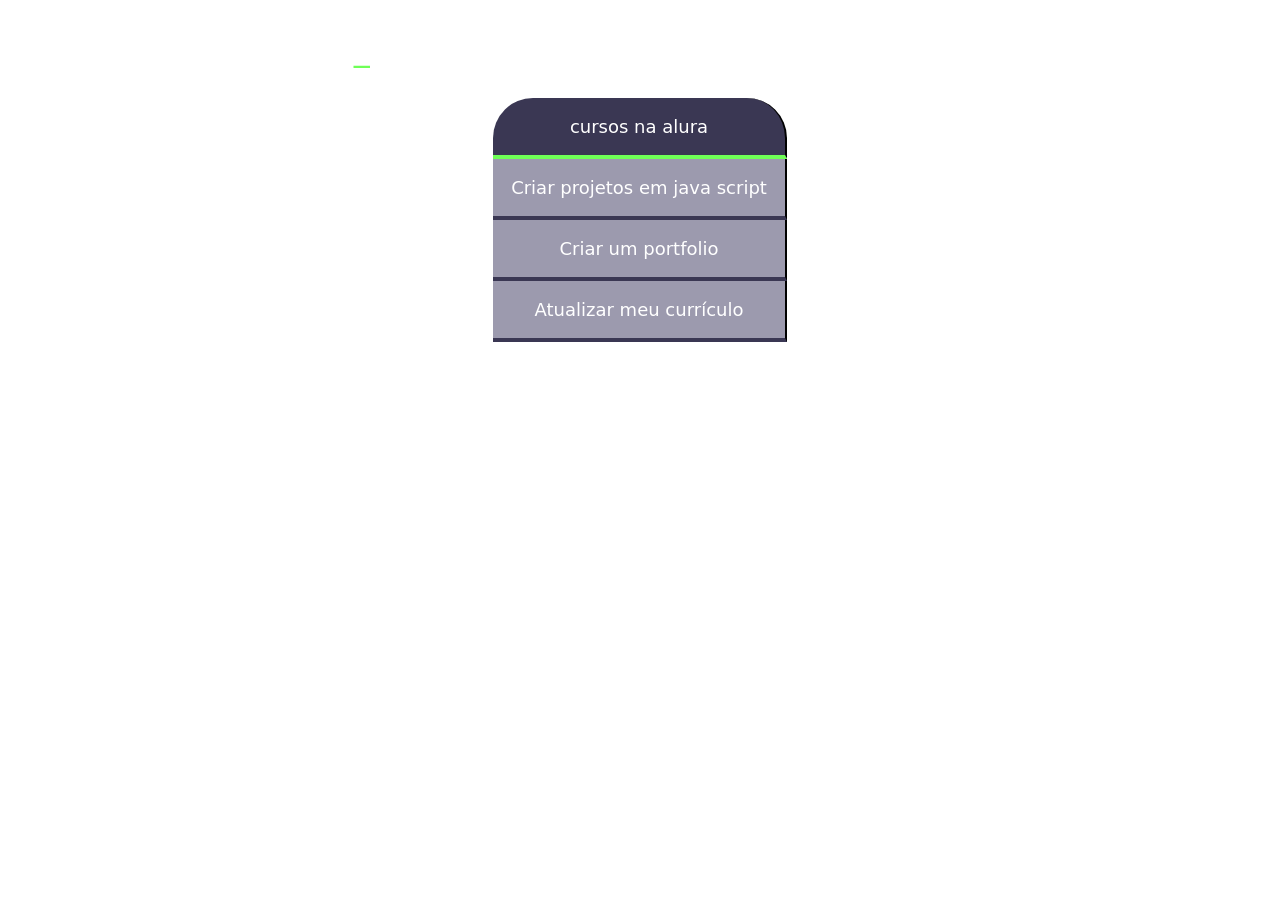
<file: index.html>
<style>
  @import url('https://fonts.googleapis.com/css2?family=Roboto:ital,wght@0,100..900;1,100..900&display=swap');
  </style>
<!DOCTYPE html>
<html lang="pt-br">
<head>
    <meta charset="UTF-8">
    <meta name="viewport" content="width=initial-scale=1.0">
    <title>Meus objetivos do ano</title>
    <link rel="stylesheet" href="style.css">
</head>

<body>
  <section class="conteudo-principal">
    <h2 class="titulo-principal">Meus Objetivos do ano<span>_</span></h2>
    <div class="botoes">
        <button class="botao ativo">cursos na alura</button>
        <button class="botao">Criar projetos em java script</button>
        <button class="botao">Criar um portfolio</button>
        <button class="botao">Atualizar meu currículo</button>
    </div>
  </section>
  <script src="main.js"></script>
</body>

</html>
</file>
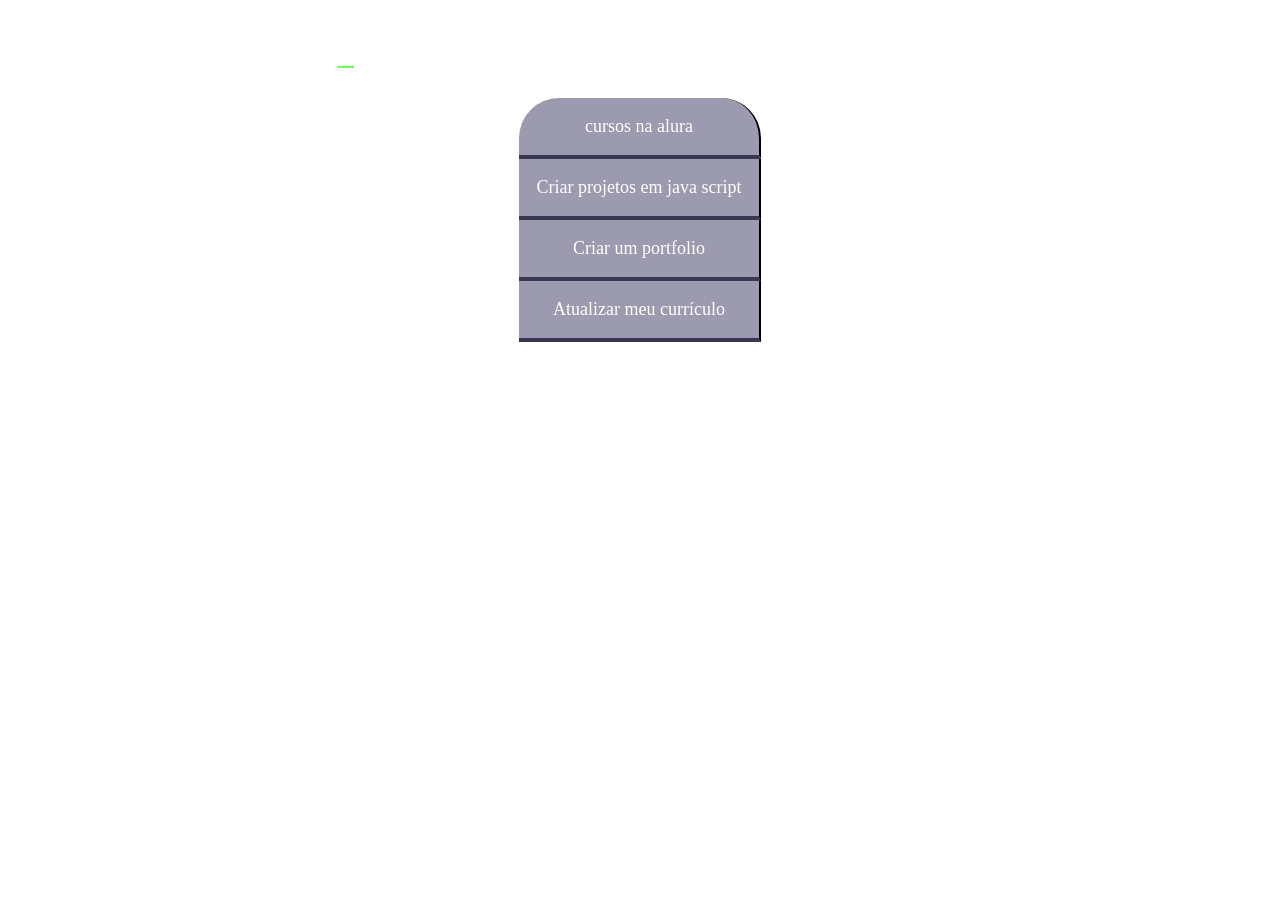
<file: trabalho site java/index.html>
<!DOCTYPE html>
<html lang="pt-br">
<head>
    <meta charset="UTF-8">
    <meta name="viewport" content="width=
    , initial-scale=1.0">
    <title>Meus objetivos do ano</title>
    <link rel="stylesheet" href="style.css">
</head>

<body>
  <section class="conteudo-principal">
    <h2 class="titulo-principal">Meus Objetios do ano<span>_</span></h2>
    <div class="botoes">
        <button class="botao">cursos na alura</button>
        <button class="botao">Criar projetos em java script</button>
        <button class="botao">Criar um portfolio</button>
        <button class="botao">Atualizar meu currículo</button>
    </div>
  </section>
</body>

</html>
</file>
<file: style.css>
:root{
    --cor-de-fundo: #1E1E1E;
    --verde: #6fff57;
    --branco: #FFFFFF;
    --botao-ativo: #3A3753;
    --botao-inativo: rgba(58,55,94,0.5);
    --textode-fundo: rgba(58,55,94,0.3);
}

body{
    background-color:var(--cor-de-fundo0);
    color: var(--branco);
    font-family: Cambria, Cochin, Georgia, Times, 'Times New Roman', serif;
}

.conteudo-principal{
    display: flex;
    flex-direction: column;
    justify-content: center;
    align-items: center;
    max-width: 1200px;
    width: 100%;
    margin: 0 auto;
}

.titulo-principal{
    text-align: left;
    width: 100%;
    font-size: 32px;

}

.titulo-principal span{
    color: var(--verde);
}

.botao{
    font-family: system-ui, -apple-system, BlinkMacSystemFont, 'Segoe UI', Roboto, Oxygen, Ubuntu, Cantarell, 'Open Sans', 'Helvetica Neue', sans-serif;
    background-color: var(--botao-inativo);
    color: var(--branco);
    display: flex;
    justify-content: center;
    padding: 1em;
    font-size: 18px;
    align-items: center;
    width: 100%;
    border-bottom: 4px solid var(--botao-ativo);
    border-left: 2pxb solid var(--botao-ativo);
    border-radius: 2px solid var(--botao-ativo);
    border-top: none;
}

.botao:first-child{
    border-radius: 40px 40px 0 0;

}

.botoes{
    display: block;
}
.ativo{
    background-color: var(--botao-ativo);
    border-bottom: 4px solid var(--verde);
}
</file>
<file: trabalho site java/style.css>
:root{
    --cor-de-fundo: #1E1E1E;
    --verde: #6fff57;
    --branco: #FFFFFF;
    --botao-ativo: #3A3753;
    --botao-inativo: rgba(58,55,94,0.5);
    --textode-fundo: rgba(58,55,94,0.3);
}

body{
    background-color:var(--cor-de-fundo0);
    color: var(--branco);
    font-family: Cambria, Cochin, Georgia, Times, 'Times New Roman', serif;
}

.conteudo-principal{
    display: flex;
    flex-direction: column;
    justify-content: center;
    align-items: center;
    max-width: 1200px;
    width: 100%;
    margin: 0 auto;
}

.titulo-principal{
    text-align: left;
    width: 100%;
    font-size: 32px;

}

.titulo-principal span{
    color: var(--verde);
}

.botao{
    font-family: Cambria, Cochin, Georgia, Times, 'Times New Roman', serif;
    background-color: var(--botao-inativo);
    color: var(--branco);
    display: flex;
    justify-content: center;
    padding: 1em;
    font-size: 18px;
    align-items: center;
    width: 100%;
    border-bottom: 4px solid var(--botao-ativo);
    border-left: 2pxb solid var(--botao-ativo);
    border-radius: 2px solid var(--botao-ativo);
    border-top: none;
}

.botao:first-child{
    border-radius: 40px 40px 0 0;

}

.botoes{
    display: block;
}
</file>
